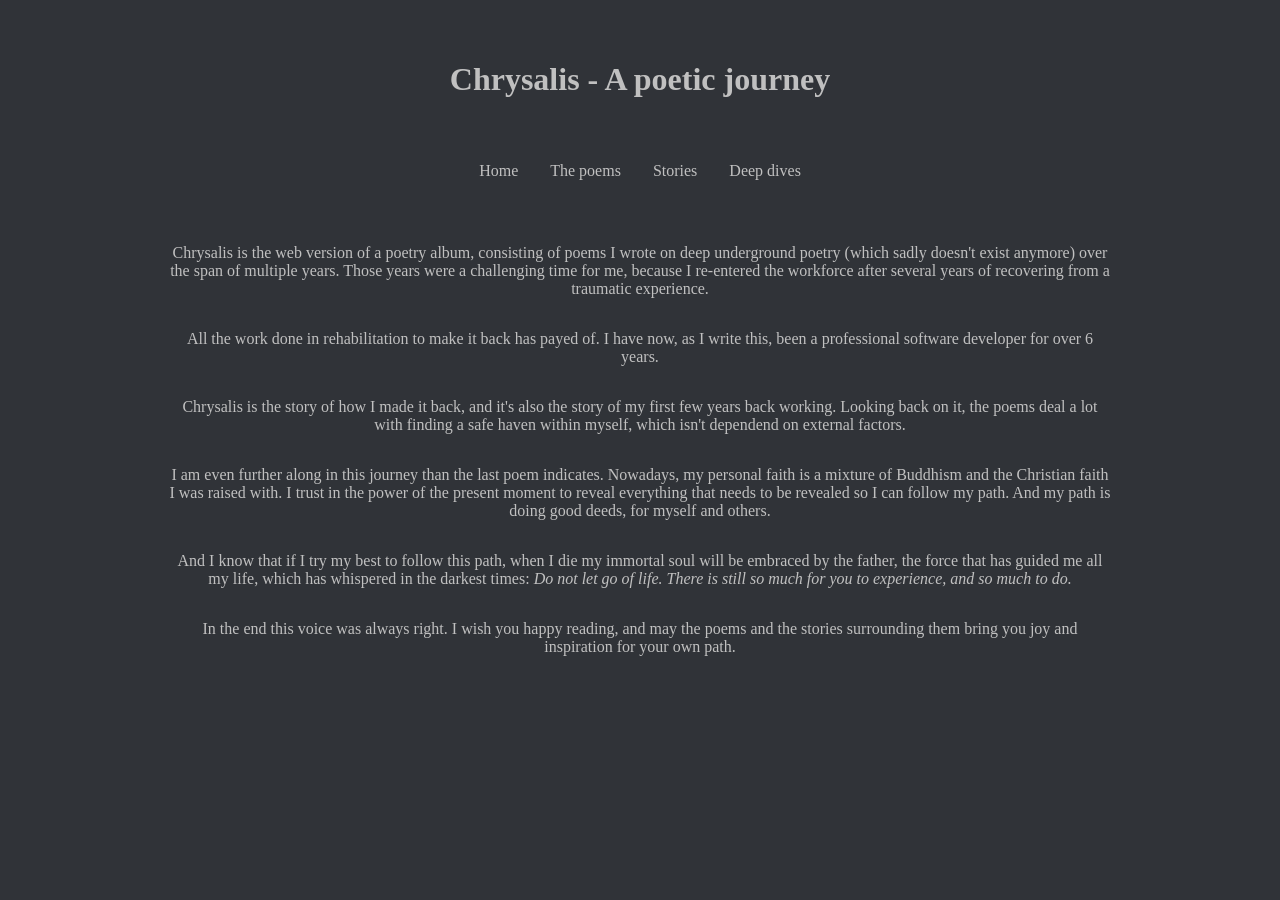
<file: index.html>
<!DOCTYPE html>
<html lang="en">
<head>
    <meta charset="UTF-8">
    <meta name="viewport" content="width=device-width, initial-scale=1.0">
    <title>Chrysallis - A Poetic Journey</title>
    <link rel="stylesheet" href="styles.css">
</head>
<body>
    <header>
        <h1 class="title">Chrysalis - A poetic journey</h1>

        <nav>
            <ul class="nav-links">
                <li><a href="index.html">Home</a></li>
                <li><a href="poems.html">The poems</a></li>
                <li><a href="stories.html">Stories</a></li>
                <li><a href="making-of.html">Deep dives</a></li>
            </ul>
        </nav>
    </header>

    <p>Chrysalis is the web version of a poetry album, consisting of poems I wrote 
        on deep underground poetry (which sadly doesn't exist anymore) over the span 
        of multiple years. Those years were a challenging time for me, because I re-entered
        the workforce after several years of recovering from a traumatic experience.
    </p>

    <p>All the work done in rehabilitation to make it back has payed of. I have now, as I write this,
        been a professional software developer for over 6 years. 
    </p>

    <p>Chrysalis is the story of how I made it back, and it's also the story of my first few
        years back working. Looking back on it, the poems deal a lot with finding a safe haven within
        myself, which isn't dependend on external factors.
    </p>

    <p>I am even further along in this journey than the last poem indicates. Nowadays, my personal faith
        is a mixture of Buddhism and the Christian faith I was raised with. I trust in the power of the present
        moment to reveal everything that needs to be revealed so I can follow my path. And my path is doing good
        deeds, for myself and others. 
    </p>

    <p>And I know that if I try my best to follow this path, when I die my immortal soul will be
        embraced by the father, the force that has guided me all my life, which has whispered in the darkest
        times: <i>Do not let go of life. There is still so much for you to experience, and so much to do.</i>
    </p>

    <p>In the end this voice was always right. I wish you happy reading, and may the poems and the stories 
        surrounding them bring you joy and inspiration for your own path.
    </p>
</body>
</html>
</file>
<file: styles.css>
/* Reset and base styles */
body {
    font-family: 'Georgia', serif;
    color: silver;
    background-color: #303338;
}

/* Header styles */
header {
    padding: 2rem 1rem;
    text-align: center;
}

p {
    margin-left: 10em;
    margin-right: 10em;
    text-align: center;
    margin-top: 2em;
}

nav {
    margin-top: 4rem;
    display: flex;
    justify-content: center;
}

.nav-links {
    list-style-type: none;
    padding: 0;
    margin: 0;
    display: flex;
    color: silver;
}

.nav-links li {
    margin: 0;
}

.nav-links li a {
    text-decoration: none;
    color: silver;
    margin: 1em;
}

.nav-links li a:hover {
    background-color: darkblue;
    box-shadow: 1em;
}
</file>
